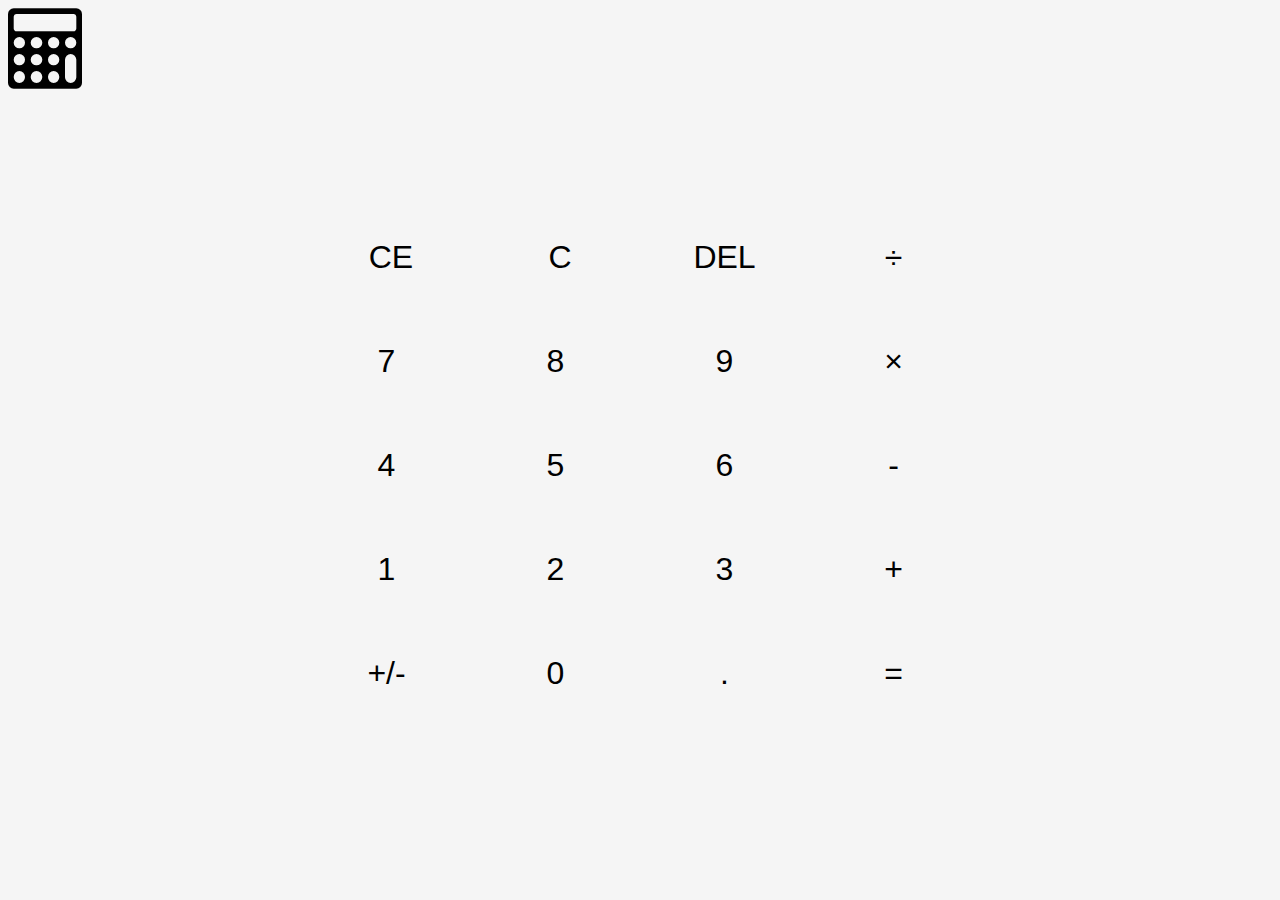
<file: ebube daniel.html>
<!Doctype html>
<html>
<head>
<title>calculator</title>
<link rel="stylesheet" href="https://cdnjs.cloudflare.com/ajax/libs/font-awesome/4.7.0/css/font-awesome.min.css">
<style>
body{
overflow:hidden;
background-color:whitesmoke;
}
input[type="button"]{
    font-size:200%;
    padding:5%;
    background-color: whitesmoke;
    border:hidden;
    width:165px;
}
input[type="button"]:hover{
    background-color:white;
}
input[type="text"]{
    font-size: 50px;
    text-align: right;
    margin-top: -10px;
    margin-left:-142%;
    width:232%;
    height: 100px;
    background-color: whitesmoke;
    border:hidden;
    cursor: default;
}
input[type="text"]:hover{
    background-color:whitesmoke;
}
input[type="text"]:focus{
    outline: 0;
}
#plus-minus{
    margin-left: -0%;
}
#sty:hover{
    background-color:rgb(0, 128, 109);
}
@media screen and (max-width:700px) {
    input[type="button"]{
    font-size:200%;
    padding:3%;
    background-color: whitesmoke;
    border:hidden;
    width:100px;
    }
}
</style>
</head>
<body>
    <i class="fa fa-calculator fa-5x" id="cal"></i>
    <br>
    <br>
<form name="calculator">
    <center>
<table>
<tr>
<td>
<input type="text"name="text"id="input">
</td>
</tr>
<tr>
<td>
    <div class="num-btn">
<input type="button"name="clear"value="  CE "id="clear1"onclick="calculator.input.value=''">
<input type="button"name="clear"value="  C "id="clear2"onclick="calculator.input.value=''">
<input type="button"name="backspace"value="DEL"onclick="del()">
<input type="button"name="div"value="&divide;"id="sty"onclick="calculator.input.value+='/'">
<br>
<input type="button"name="seven"value="7"onclick="calculator.input.value+='7'">
<input type="button"name="eight"value="8"onclick="calculator.input.value+='8'">
<input type="button"name="nine"value="9"onclick="calculator.input.value+='9'">
<input type="button"name="mul"value="&times;"id="sty"onclick="calculator.input.value+='*'">
<br>
<input type="button"name="four"value="4"onclick="calculator.input.value+='4'">
<input type="button"name="five"value="5"onclick="calculator.input.value+='5'">
<input type="button"name="six"value="6"onclick="calculator.input.value+='6'">
<input type="button"name="minus"value="-"id="sty"onclick="calculator.input.value+='-'">
<br>
<input type="button"name="one"value="1"onclick="calculator.input.value+='1'">
<input type="button"name="two"value="2"onclick="calculator.input.value+='2'">
<input type="button"name="three"value="3"onclick="calculator.input.value+='3'">
<input type="button"name="add"value="+"id="sty"onclick="calculator.input.value+='+'">
<br>
<input type="button"name="plus-minus"value="+/-"id="plus-minus"onclick="calculator.input.value=-(calculator.input.value)">
<input type="button"name="zero"value="0"id="zero"onclick="calculator.input.value+='0'">
<input type="button"name="dolt"value="."onclick="calculator.input.value+='.'">
<input type="button"name="Dolt"value="="id="sty"onclick="calculator.input.value=eval(calculator.input.value)">
<br>
</div>
</td>
</tr>
</table>
</center>
</form>
</body>
<script>
 function del()  
{  
var input = document.getElementById("input").value;  
document.getElementById("input").value=input.substring(0, ebube.length -1);
}  
</script>
</html>
</file>
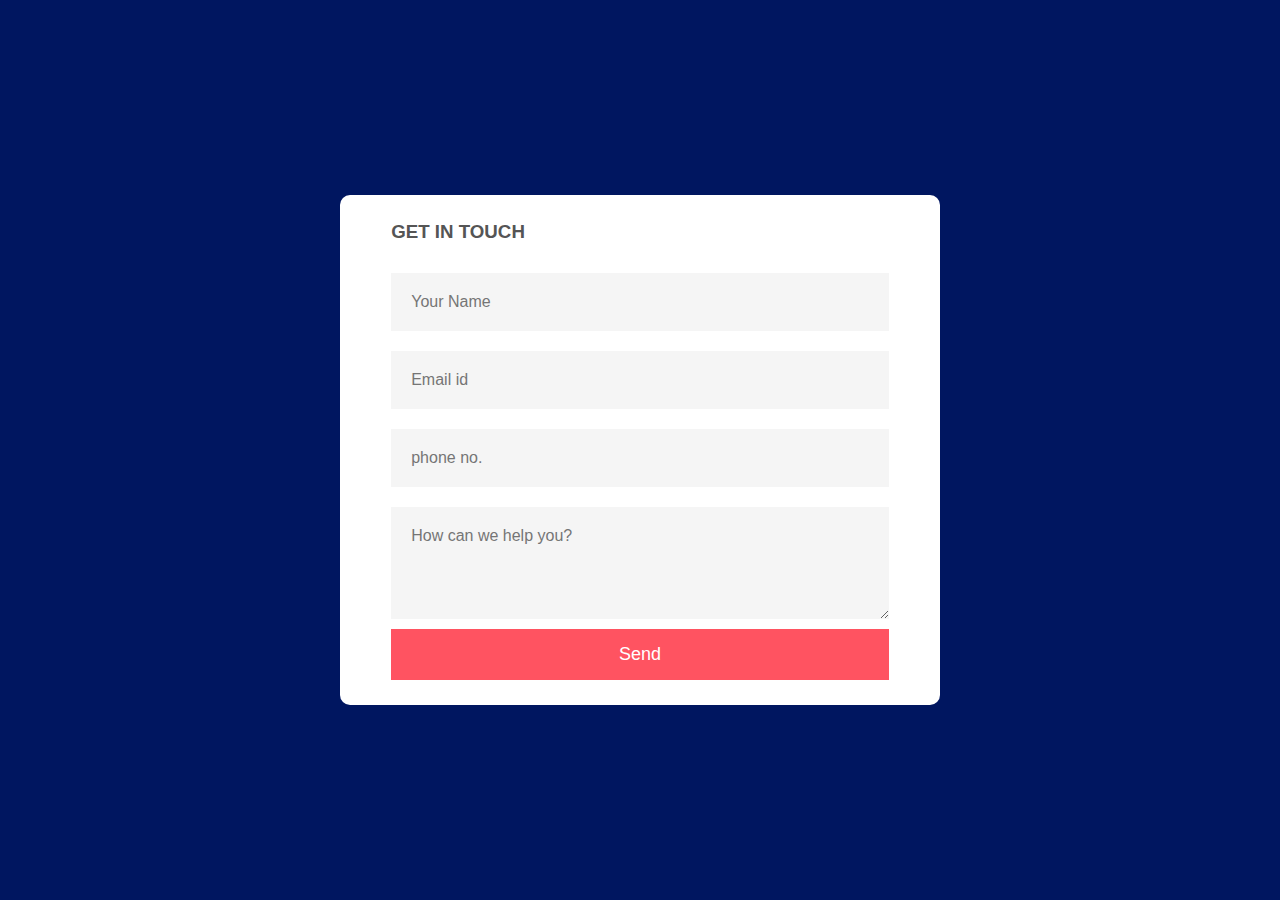
<file: index (2).html>
<!DOCTYPE html>
<html lang="en">
<head>
    <meta charset="UTF-8">
    <meta name="viewport" content="width=device-width, initial-scale=1.0">
    <title>Document</title>
    <style>
        * {
            margin: 0;
            padding: 0;
            box-sizing: border-box;
            font-family: 'poppins', sans-serif;
        }
        .container {
            height: 100vh;
            background-color: #001660;
            display: flex;
            align-items: center;
            justify-content: center;
        }
        form {
            background-color: #fff;
            display: flex;
            flex-direction: column;
            padding: 2vw 4vw;
            width: 90%;
            max-width: 600px;
            border-radius: 10px;
        }
        form h3 {
            color: #555;
            font-weight: 800;
            margin-bottom: 20px;
        }
        form input, form textarea {
            border: none;
            margin: 10px 0;
            padding: 20px;
            outline: none;
            background-color: #f5f5f5;
            font-size: 16px;
        }
        form button {
            padding: 15px;
            background-color: #ff5361;
            color: #fff;
            font-size: 18px;
            border: none;
            outline: none;
            cursor: pointer;
        }
    </style>
</head>
<body>
    <div class="container">
        <form action="https://formsubmit.co/a55c90e5a94cd39eeb3a7cd5a2c925af" method="POST">
            <input type="text" name="_honey" style="display:none;">
                <input type="hidden" name="_captcha" value="false">
            <h3>GET IN TOUCH</h3>
            <input type="text" id="name" placeholder="Your Name" required>
            <input type="email" id="email" placeholder="Email id" required>
            <input type="tel" id="phone" placeholder="phone no." required>
            <textarea id="message" rows="4" placeholder="How can we help you?"></textarea>
            <button type="submit">Send</button>
        </form>
    </div>
    <!-- <script src="https://smtpjs.com/v3/smtp.js"></script>
    <script>
        function sendEmail() {
            Email.send({
                Host: "smtp.gmail.com",
                Username: "eeze09140@gmail.com",
                Password: "password",
                To: 'eeze09140@gmail.com',
                From: document.getElementById("email").value,
                Subject: "New Contact From Enquiry",
                Body: "Name: " + document.getElementById("name").value 
                + "<br> Email: " + document.getElementById("email").value 
                + "<br> Phone no: " + document.getElementById("phone").value 
                + "<br> Message: " 
                + documet.getElementById("message").value
            }).then(
                message => alert("Message Sent Succesfully")
            );
        }

    </script> -->
</body>
</html>
</file>
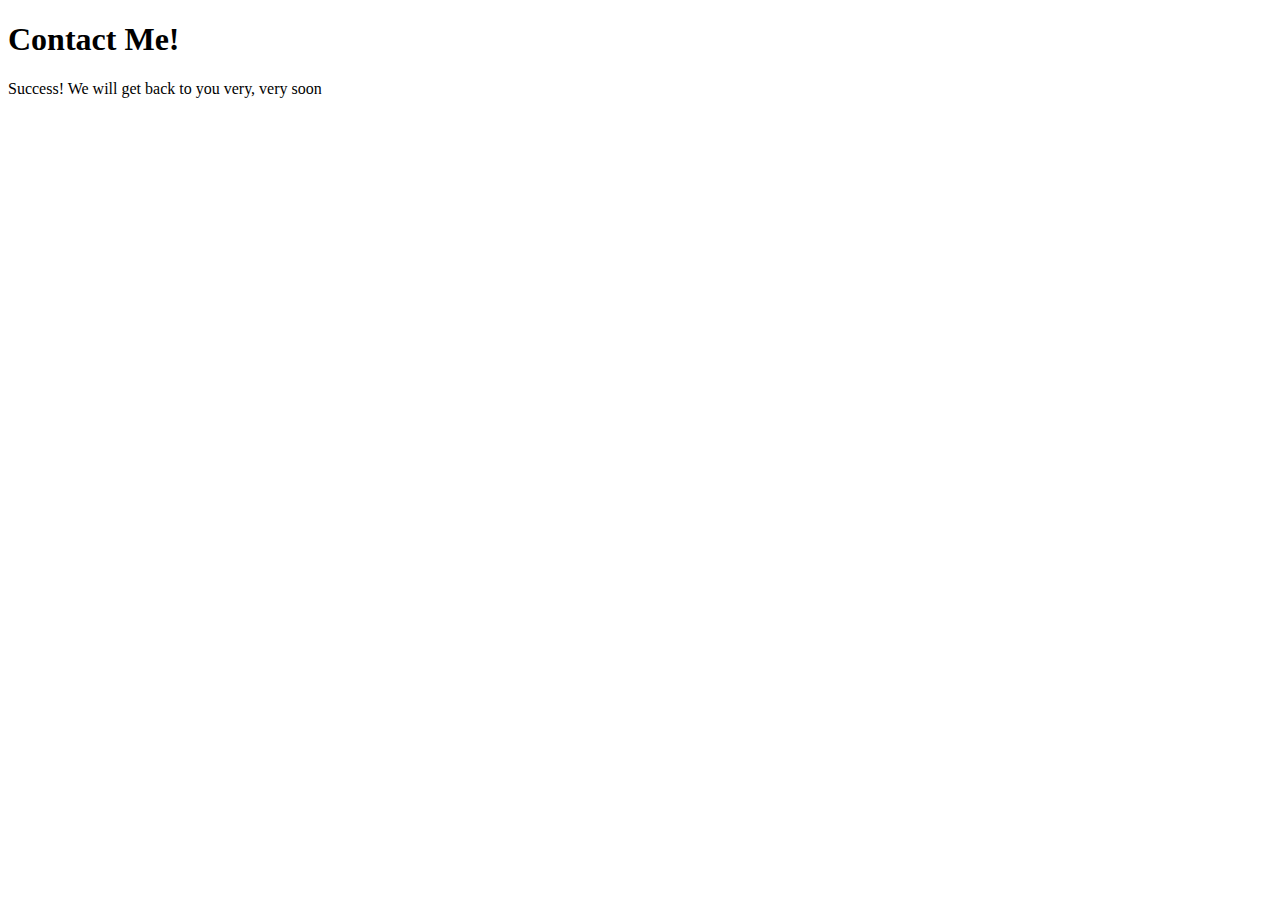
<file: succes.html>
<!DOCTYPE html>
<html lang="en">
<head>
    <meta charset="UTF-8">
    <meta name="viewport" content="width=device-width, initial-scale=1.0">
    <title>Document</title>
</head>
<body>
    <h1>Contact Me!</h1>
    <p>Success! We will get back to you very, very soon</p>
</body>
</html>
</file>
